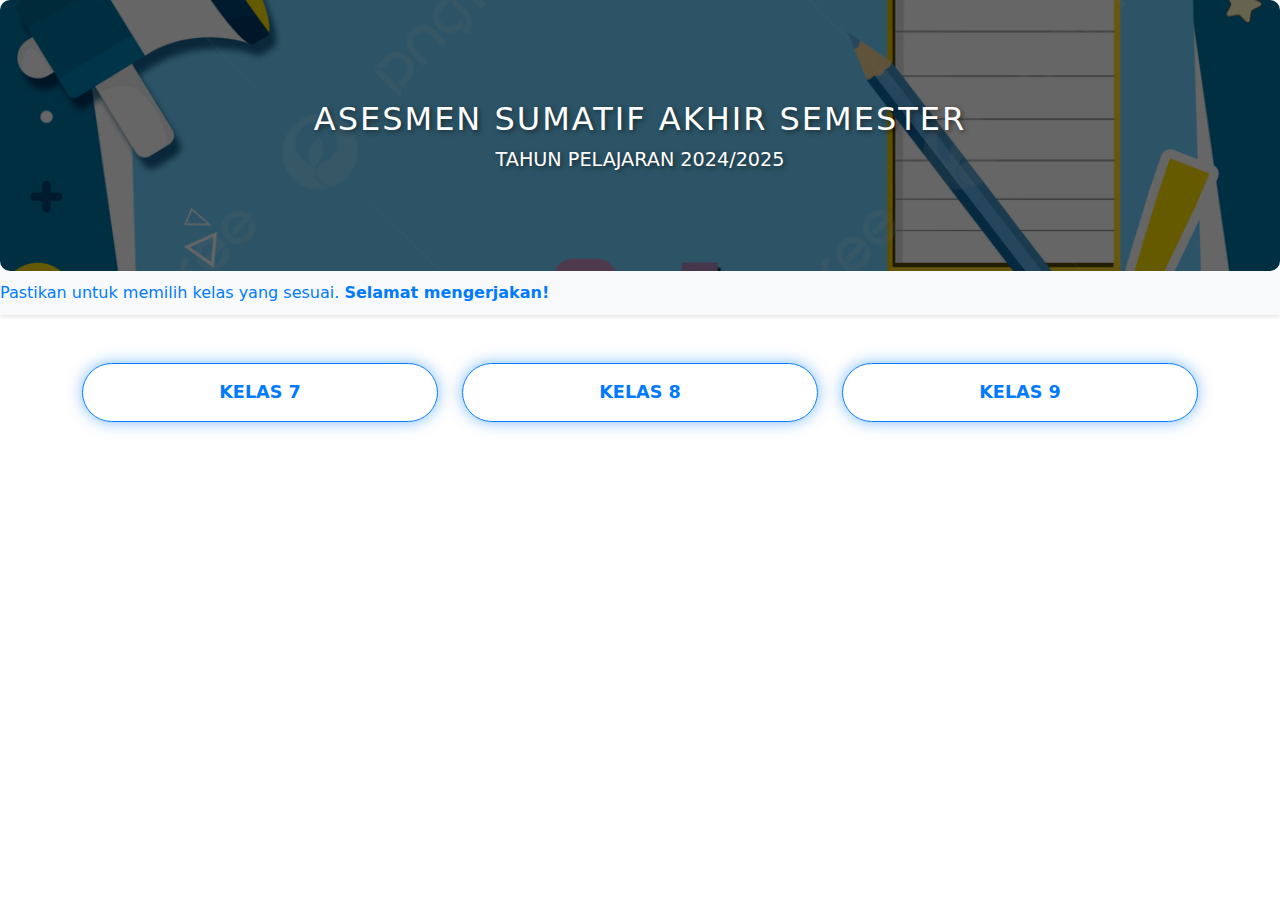
<file: index.html>
<!DOCTYPE html>
<html lang="en">

<head>
  <meta charset="UTF-8">
  <meta name="viewport" content="width=device-width, initial-scale=1.0">
  <title>Asesmen Sumatif Akhir Semester</title>
  <link href="https://cdn.jsdelivr.net/npm/bootstrap@5.3.0-alpha3/dist/css/bootstrap.min.css" rel="stylesheet">
  <link rel="stylesheet" href="styles.css">
  <style>
    /* Hero Section Background */
    header {
      background: linear-gradient(rgba(0, 0, 0, 0.6), rgba(0, 0, 0, 0.6)), url('bg.jpg') no-repeat center center;
      background-size: cover;
      color: white;
      text-shadow: 2px 2px 5px rgba(0, 0, 0, 0.5);
      padding: 80px 0; /* Adjust padding to give space */
    }

    /* Button Hover Effects */
    .btn-outline-primary {
      transition: all 0.3s ease, transform 0.2s ease-in-out;
      border-radius: 50px;
      font-weight: 600;
      box-shadow: 0 0 15px rgba(0, 123, 255, 0.5);
    }

    .btn-outline-primary:hover {
      background-color: #0d6efd;
      color: white;
      transform: scale(1.1) translateY(-5px);
      box-shadow: 0 0 20px rgba(0, 123, 255, 0.8);
    }

    /* Animation for Button */
    .btn-animated {
      animation: fadeIn 1s ease-in-out;
    }

    /* Animation Keyframes */
    @keyframes fadeIn {
      0% {
        opacity: 0;
        transform: translateY(20px);
      }

      100% {
        opacity: 1;
        transform: translateY(0);
      }
    }

    /* Marquee Styling with CSS Animation */
    .marquee-wrapper {
      position: relative;
      overflow: hidden;
      background-color: #f8f9fa;
      padding: 10px 0;
      box-shadow: 0 2px 4px rgba(0, 0, 0, 0.1);
    }

    .marquee-content {
      display: inline-block;
      white-space: nowrap;
      animation: scroll-left 20s linear infinite;
      font-size: 16px;
      color: #007bff;
      margin: 0;
    }

    @keyframes scroll-left {
      0% {
        transform: translateX(100%);
      }

      100% {
        transform: translateX(-100%);
      }
    }

    /* Subtitle Styling */
    h2 {
      font-size: 2rem;
      font-weight: 500;
      margin-top: 20px;
      text-transform: uppercase;
      letter-spacing: 2px;
    }

    /* Responsive Styling for Buttons */
    .btn {
      font-size: 1.1rem;
      padding: 15px 25px;
    }

    /* Mobile Friendly */
    @media (max-width: 768px) {
      .btn {
        padding: 12px 20px;
        font-size: 1rem;
      }
    }
  </style>
</head>

<body>
  <!-- Header -->
  <header>
    <div class="container text-center">
      <h2>ASESMEN SUMATIF AKHIR SEMESTER</h2>
      <p>TAHUN PELAJARAN 2024/2025</p>
    </div>
  </header>

  <!-- Marquee Section with Smooth CSS Animation -->
  <div class="marquee-wrapper">
    <p class="marquee-content">Pastikan untuk memilih kelas yang sesuai. <strong>Selamat mengerjakan!</strong></p>
  </div>

<!--   Modal Information (Automatically shown when page loads)
  <div class="modal fade" id="infoModal" tabindex="-1" aria-labelledby="infoModalLabel" aria-hidden="true">
    <div class="modal-dialog">
      <div class="modal-content">
        <div class="modal-header">
          <h5 class="modal-title" id="infoModalLabel">Informasi Asesmen</h5>
          <button type="button" class="btn-close" data-bs-dismiss="modal" aria-label="Close"></button>
        </div>
        <div class="modal-body">
          Pastikan kalian telah mempersiapkan diri dengan baik untuk Asesmen Sumatif Akhir Semester (ASAS)
        </div>
        <div class="modal-footer">
          <button type="button" class="btn btn-secondary" data-bs-dismiss="modal">Tutup</button>
        </div>
      </div>
    </div>
  </div> -->

  <!-- Halaman Utama -->
  <div class="container text-center">

    <div class="row justify-content-center mt-5">
      <div class="col-12 col-md-4 mb-3">
        <a href="kelas7.html" class="btn btn-outline-primary w-100 btn-animated">KELAS 7</a>
      </div>
      <div class="col-12 col-md-4 mb-3">
        <a href="kelas8.html" class="btn btn-outline-primary w-100 btn-animated">KELAS 8</a>
      </div>
      <div class="col-12 col-md-4 mb-3">
        <a href="kelas9.html" class="btn btn-outline-primary w-100 btn-animated">KELAS 9</a>
      </div>
    </div>
  </div>

  <script src="https://cdn.jsdelivr.net/npm/bootstrap@5.3.0-alpha3/dist/js/bootstrap.bundle.min.js"></script>

  <script>
    // Automatically show the modal on page load
    window.onload = function () {
      var infoModal = new bootstrap.Modal(document.getElementById('infoModal'));
      infoModal.show();
    }
	
  </script>

</body>

</html>
</file>
<file: styles.css>
/* Menambahkan styling untuk button */
/* Gaya untuk tombol */
.btn-outline-primary {
  border-color: #ff5733; /* Ganti border warna tombol */
  color: #ff5733; /* Ganti warna teks tombol */
  transition: all 0.3s ease, transform 0.2s ease-in-out;
  border-radius: 50px;
  font-weight: 600;
  box-shadow: 0 0 15px rgba(255, 87, 51, 0.5); /* Menyesuaikan box shadow dengan warna baru */
}

.btn-outline-primary:hover {
  background-color: #ff5733; /* Ganti warna latar belakang saat hover */
  color: white; /* Ganti warna teks saat hover */
  transform: scale(1.1) translateY(-5px);
  box-shadow: 0 0 20px rgba(255, 87, 51, 0.8); /* Menyesuaikan efek hover */
}


/* Styling Header */
header {
  background-color: #0d6efd;
  color: white;
  border-radius: 10px;
}

header p {
  font-size: 1.2rem;
}

/* Responsif untuk tampilan kecil */
@media (max-width: 768px) {
  header h1 {
    font-size: 1.5rem;
  }

  .btn-outline-primary {
    font-size: 1rem;
    padding: 12px;
  }
}

/* Gaya untuk tombol kembali */
.btn-outline-primary {
  border-color: #007bff; /* Biru muda */
  color: #007bff; 
}

.btn-outline-primary:hover {
  background-color: #4db8ff;
  color: white;
}
</file>
